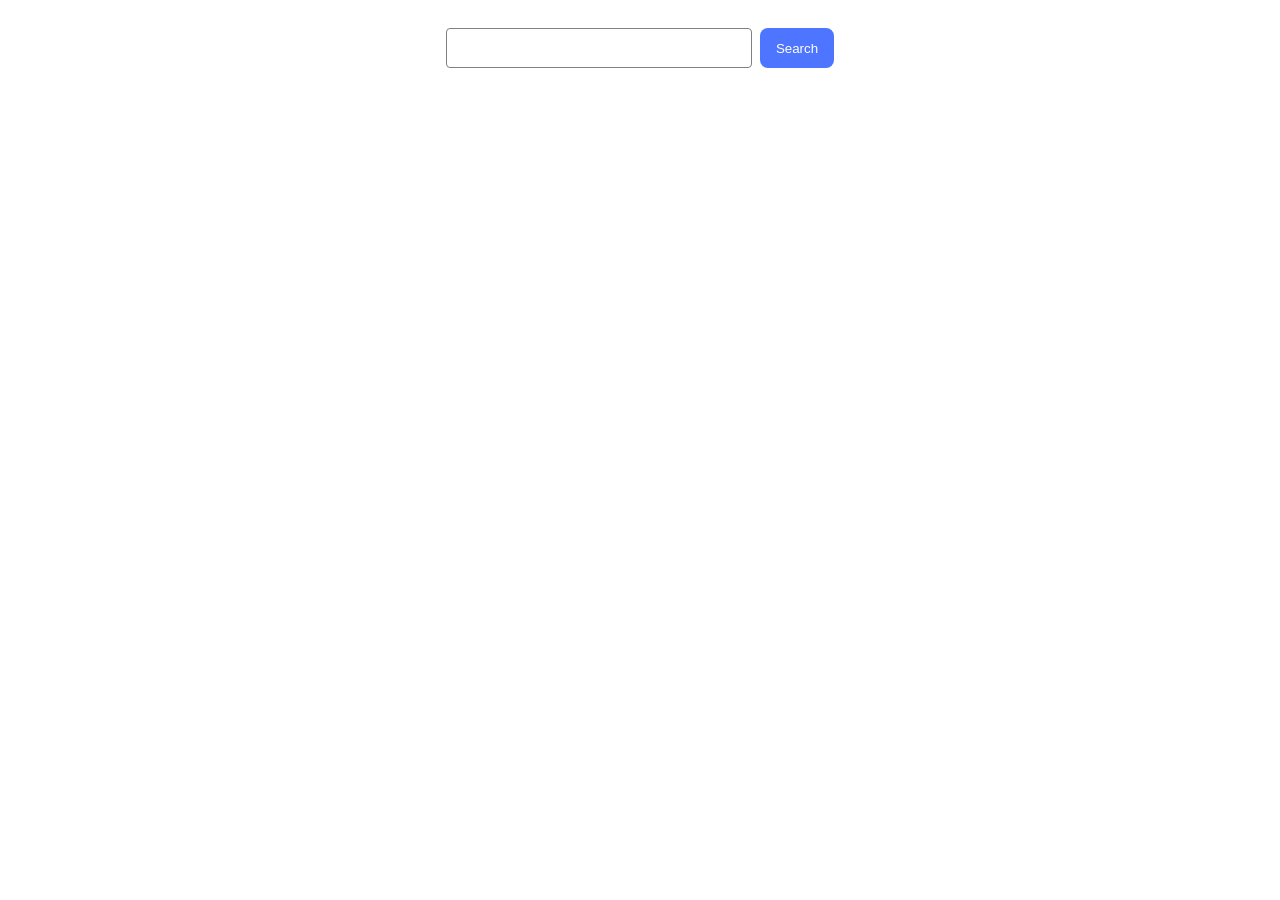
<file: src/index.html>
<!DOCTYPE html>
<html lang="en">
  <head>
    <meta charset="UTF-8" />
    <link rel="icon" type="image/svg+xml" href="/favicon.svg" />
    <meta name="viewport" content="width=device-width, initial-scale=1.0" />
    <title>Homework 12</title>
    <link
    href="https://fonts.googleapis.com/css2?family=Montserrat:wght@400;600&display=swap"
    rel="stylesheet"
  />
    <link rel="stylesheet" href="./css/styles.css" />
  </head>
  <body>
    <section class="gallery-section">
    <div class="container">
      <form class="search-form">
        <input class="search-input" type="text" name="user_image" />
        <button class="search-btn" type="submit">Search</button>
      </form>
    </div>
    <span class="loader"></span>
    <div class="container">
      <ul class="gallery"></ul>
      <button type="button" class="load-more-btn is-hidden">Load more</button>
    </div> 
  </section>
    <script type="module" src="./main.js"></script>
  </body>
</html>
</file>
<file: src/css/styles.css>
/**
  |============================
  | include css partials with
  | default @import url()
  |============================
*/
@import url('./reset.css');
@import url('./header.css');
@import url('./form.css');
@import url('./gallery.css');


:root {
  font-family: Inter, Avenir, Helvetica, Arial, sans-serif;
  font-size: 16px;
  line-height: 24px;
  font-weight: 400;

  color: #242424;
  background-color: rgba(255, 255, 255, 0.87);

  font-synthesis: none;
  text-rendering: optimizeLegibility;
  -webkit-font-smoothing: antialiased;
  -moz-osx-font-smoothing: grayscale;
  -webkit-text-size-adjust: 100%;
}
</file>
